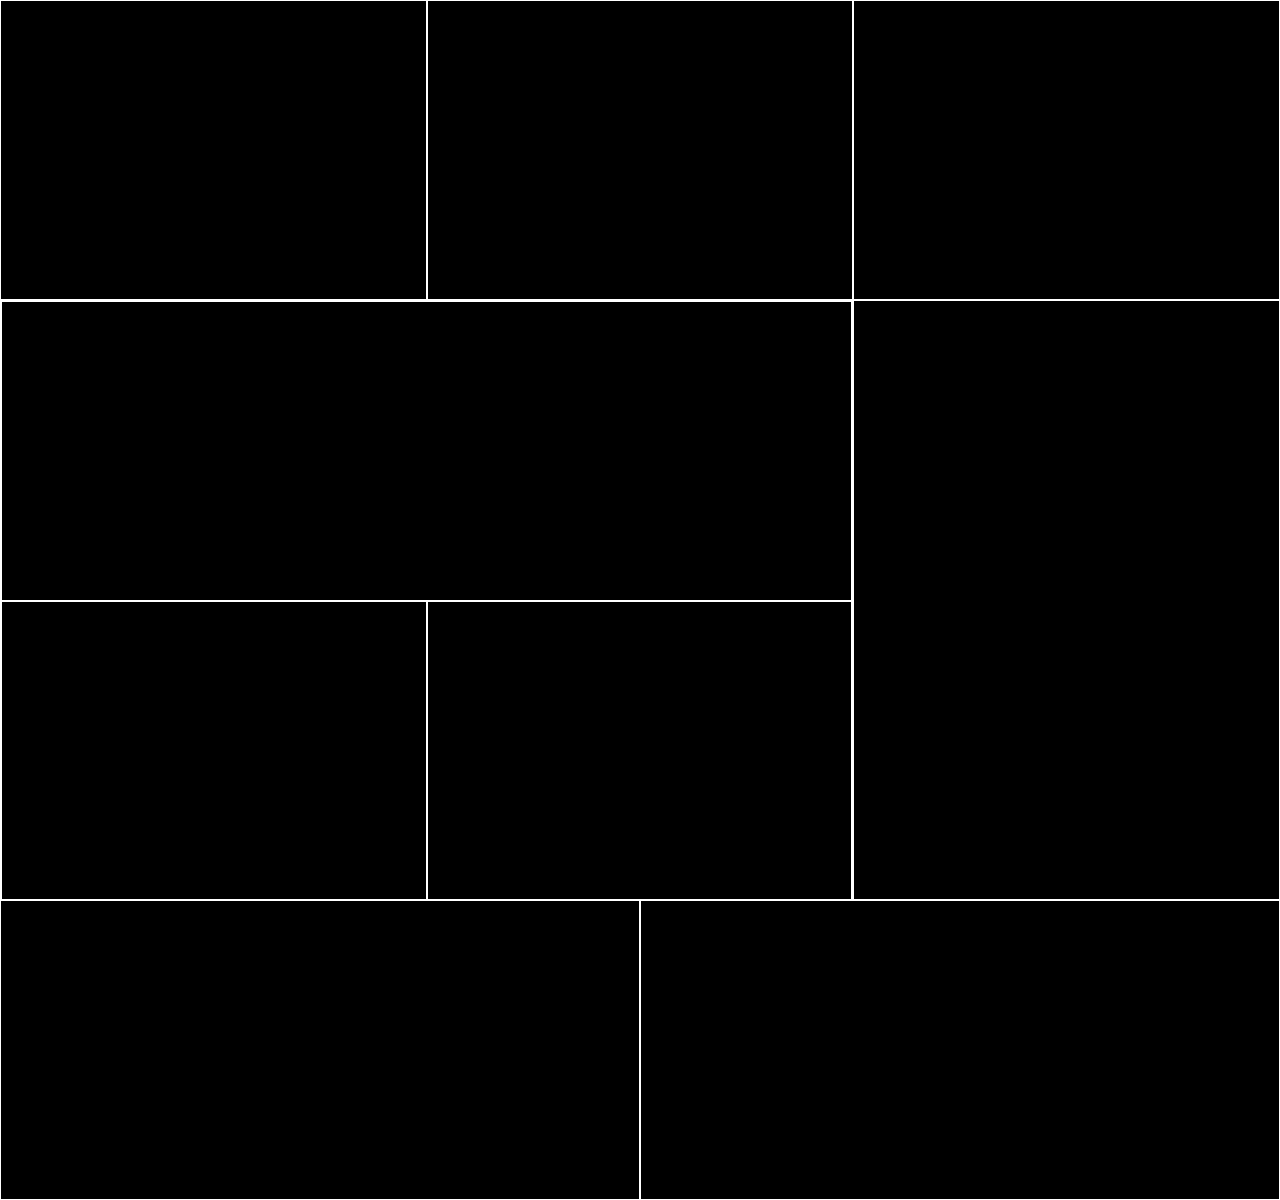
<file: alfredo.html>
<!DOCTYPE html>
<html>
<head>
	<title>Markup Grid</title>
	<style >
	     body{
	     	 margin:0;
	     }
	     .row{
	     	width: 100%;
	     	background-color: black
	     }
	     .row:after{
	     	content: "";
	     	display: table;
	     	clear: both;
	     }
	     .col{
	     	border: 1px solid white;
	     	box-sizing: border-box;
	     	float: left;
	     }
	     .four{
	     	width: 33.3334%;
	     }
	     .six{
	     	width: 50%;
	     }
	     .eight{
	     	width: 66.6667%;
	     }
	      .twelve{
	     	width: 100%;
	     }
	     .hFour{
	     	height: 33.3334vh;
	     }
	     .hEight{
	     	height: 66.6667vh;
	     }
	</style>  
</head>
 <body>
	 <div class="row"> 
	 	<div class="col four hFour"></div>
	 	<div class="col four hFour"></div>
	 	<div class="col four hFour"></div>
	 </div>
	 <div class="row">
	 		<div class="col eight hEight">
	 			<div class="col twelve hFour"></div>
	 			<div class="col six hFour"></div>
	 			<div class="col six hFour"></div>
	 		</div>
	 	<div class="col four hEight"></div>
	 </div>
	 <div class="row">
	 	<div class="col six hFour"></div>
	 	<div class="col six hFour"></div>
	 </div>
 </body>
</html>
</file>
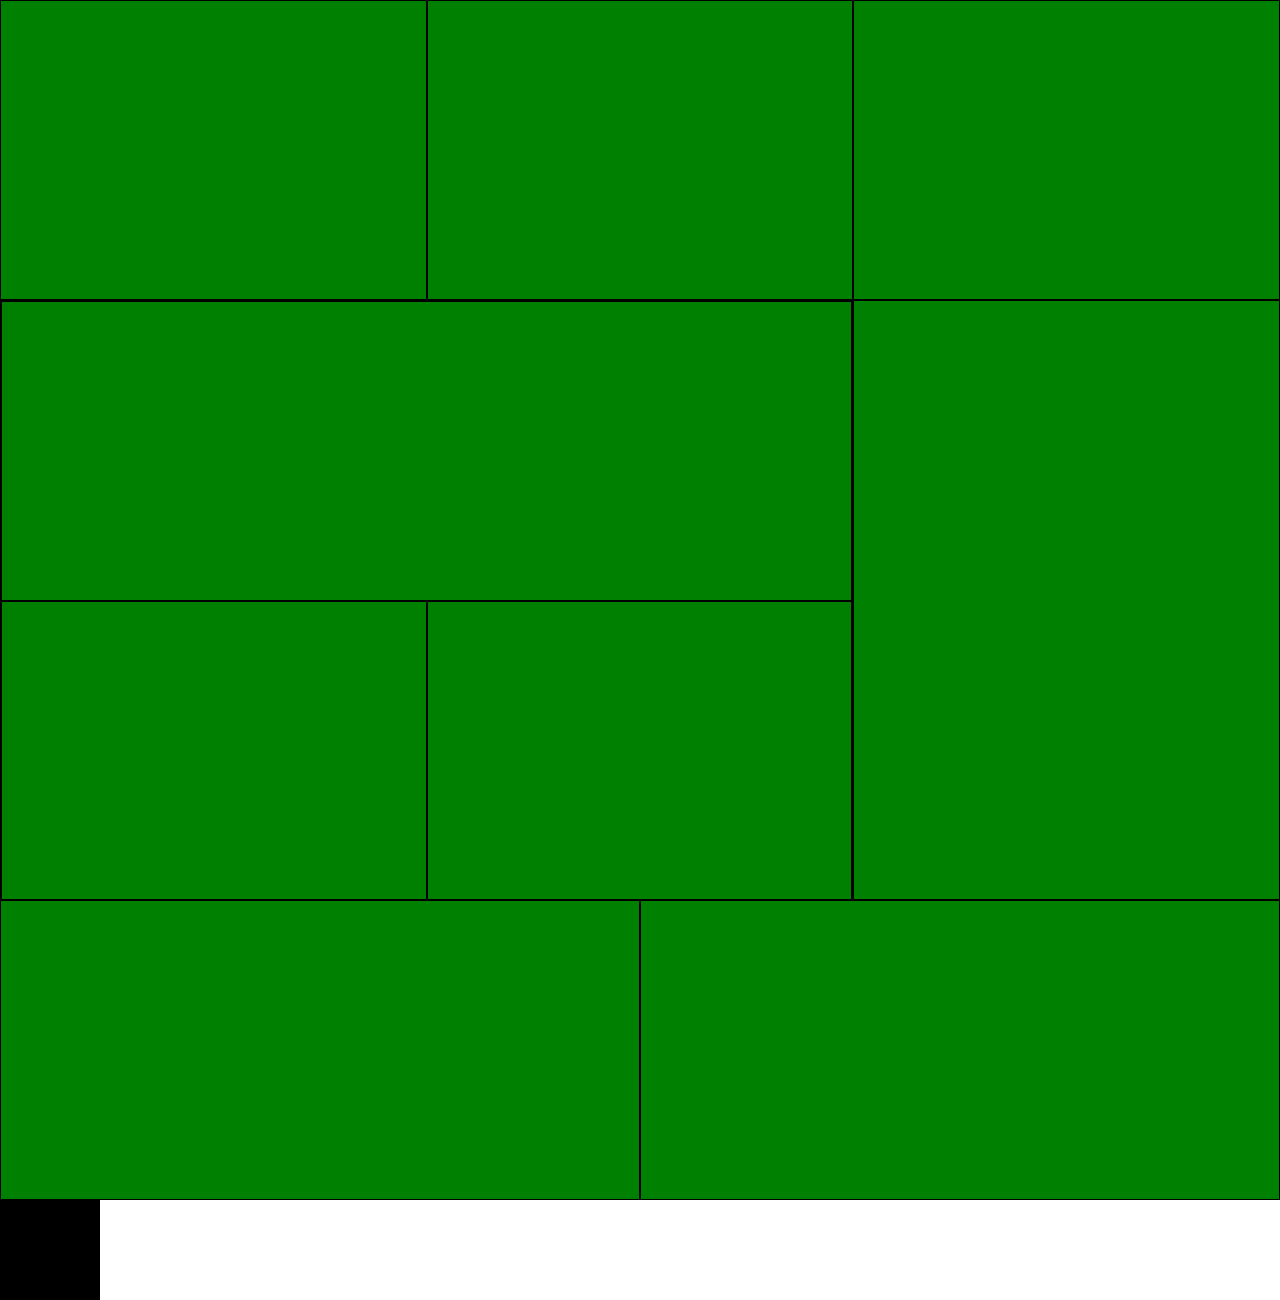
<file: cynthia.html>
<!DOCTYPE html>
<html>
<head>
	<title>Markup Grid</title>
	<style>
		body {
			margin: 0;
		}
		.row {
			width: 100%;
			background-color: green
		}
		.row:after{
			content: "";
			display: table;
			clear: both;
		}
		.col {
			border: 1px solid black;
			box-sizing: border-box;
			float: left;
		}
		.four {
			width: 33.3334%;
		}
		.six {
			width: 50%;
		}
		.eight {
			width: 66.6667%;
		}
		.twelve {
			width: 100%;
		}
		.hFour{
			height: 33.3334vh;
		}
		.hEight{
			height: 66.6667vh;
		}
	</style>
</head>
<body>
	<div class="row">
		<div class="col four hFour"></div>
		<div class="col four hFour"></div>
		<div class="col four hFour"></div>
	</div>
	<div class="row">
		<div class="col eight hEight">
			<div class="col twelve hFour"></div>
			<div class="col six hFour"></div>
			<div class="col six hFour"></div>
		</div>
		<div class="col four hEight"></div>
	</div>
	<div class="row">
		<div class="col six hFour"></div>
		<div class="col six hFour"></div>
	</div>
	<div style="background-color: black; width: 100px;height: 100px"></div>
</body>
</html>
</file>
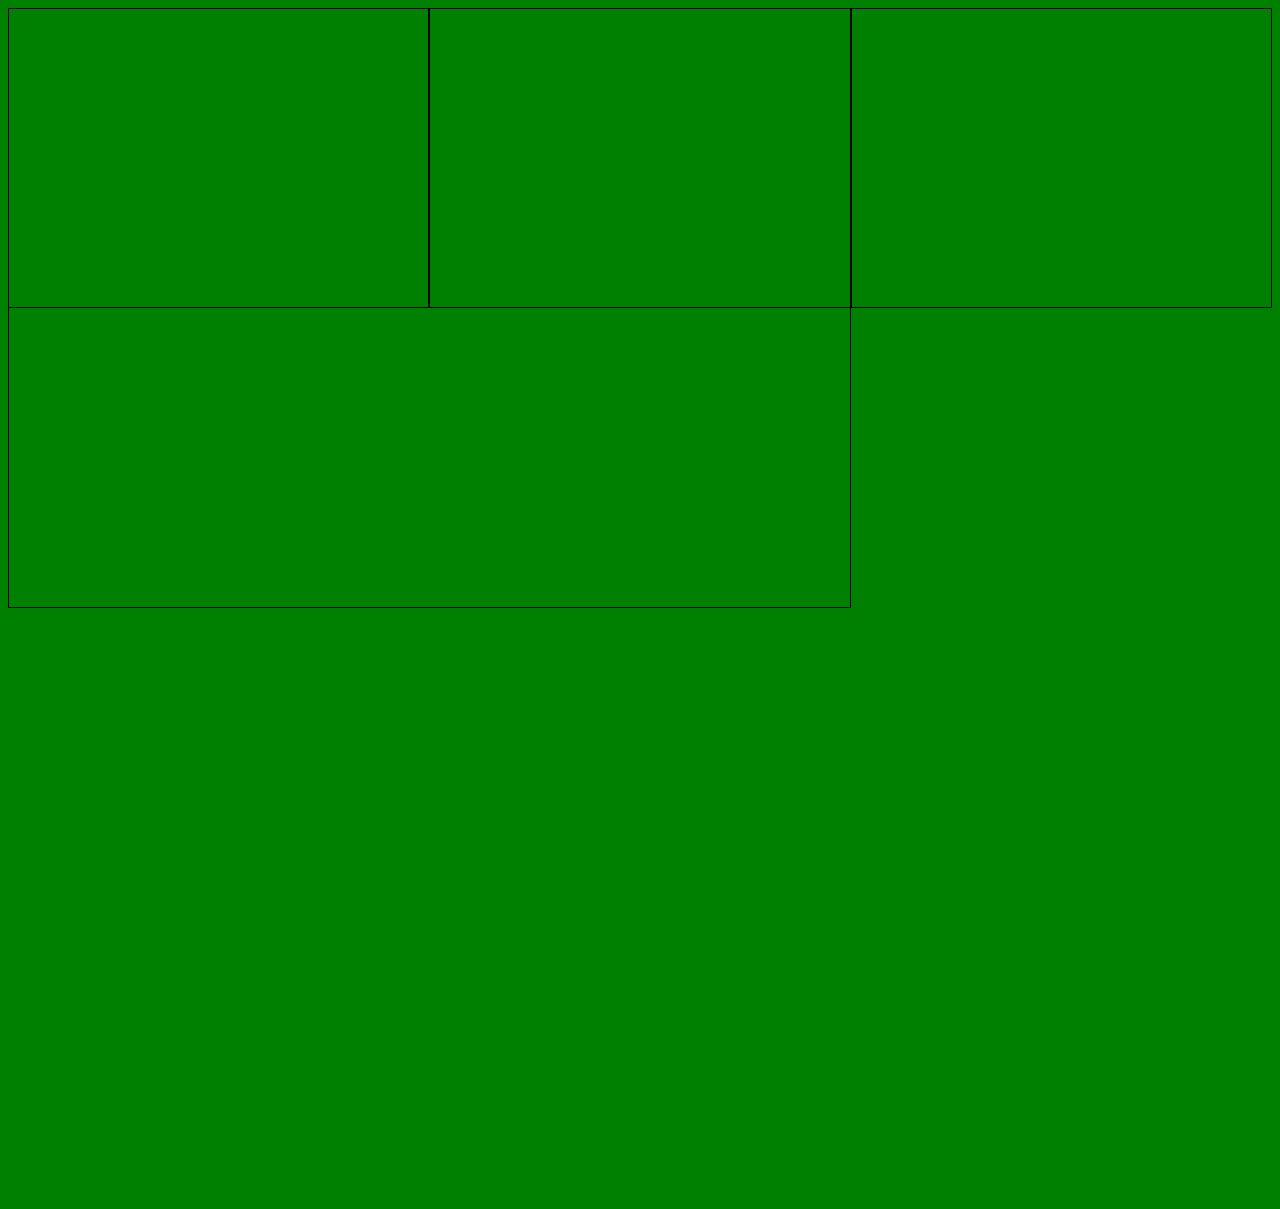
<file: karen.html>
<!DOCTYPE html>
<html>
<head>
	<title>Markup Grid</title>
	<style> 
		body{
			background-color: green;
		}
		.row {
			width: 100%;
		}
		.col {
			border: 1px solid black;
			box-sizing: border-box;

		}
		.four{
			width: 33.3334%;
			height: 33.3334vh;
			float: left;
		}
		.twelve{
			width: 66.6668%;
			height: 50vh;
			float: left;

		}
		.six{
			width: 33.3334%;	
		}

		
		.eight{
			width: 66.6667%;
		}
		.height{
			height: 66.6667vh;
		}
	</style>
</head>
<body>

 	<div class="row">
 		<div class="col four"></div>
 		<div class="col four"></div>
 		<div class="col four"></div>
 	</div>

 	<div class="row">
 		<div class="col eight height">
 			<div class="twelve height"></div>
 			<div class="six height"></div>
 			<div class="six height"></div>
 		</div>

 		<div class=""></div>

 	</div class="row">

  	<div>
  		<div>
 		</div>

 		<div>
 		</div>
  	</div>

</body>
</html>
</file>
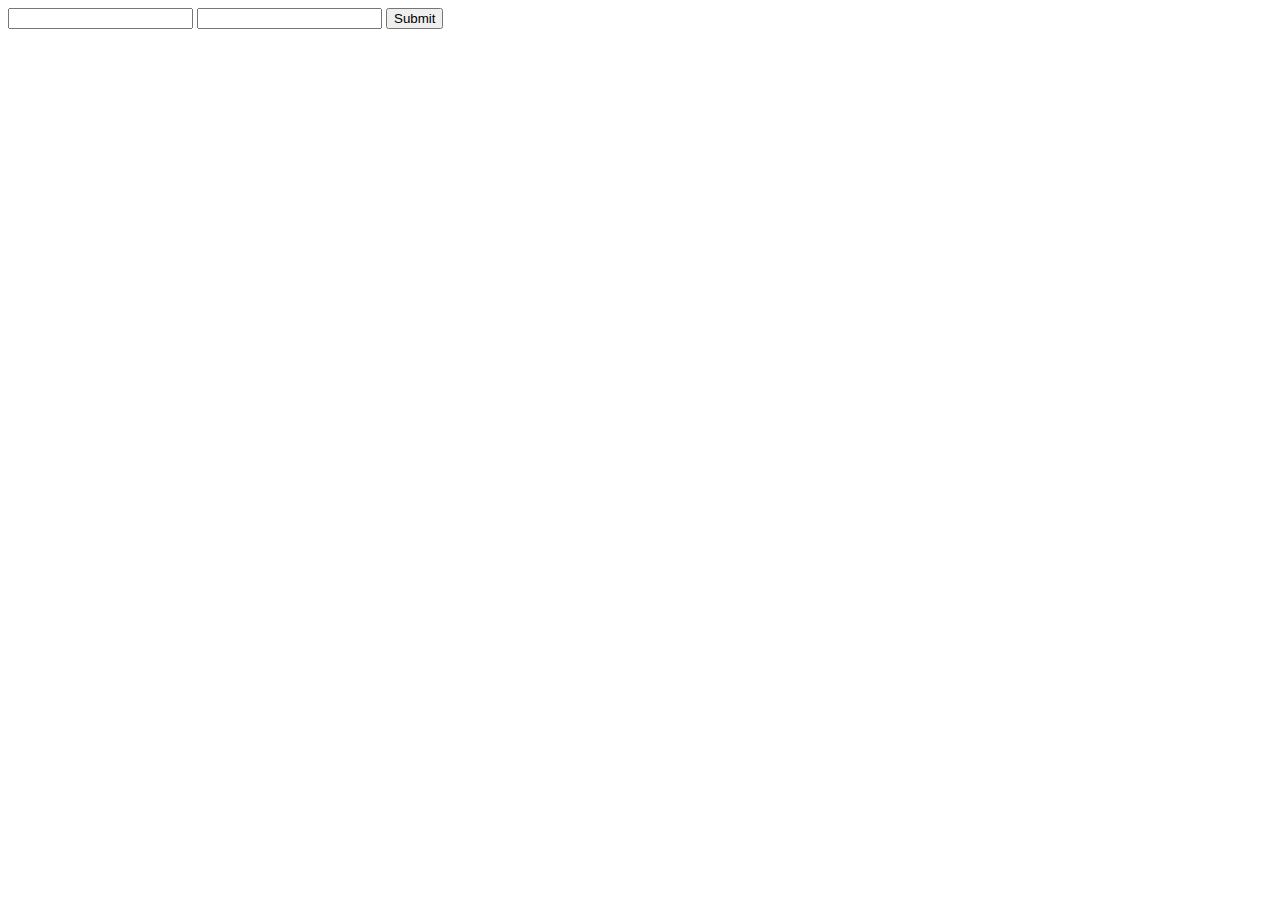
<file: php/01/fileioform.html>
<!DOCTYPE html>
<html>
<head>
	<title></title>
</head>
<body>
<form action="fileio.php" method="get">
	<input name="nameUser" />
<input name="edad" />
<input type="submit" />
	
</form>
</body>
</html>
</file>
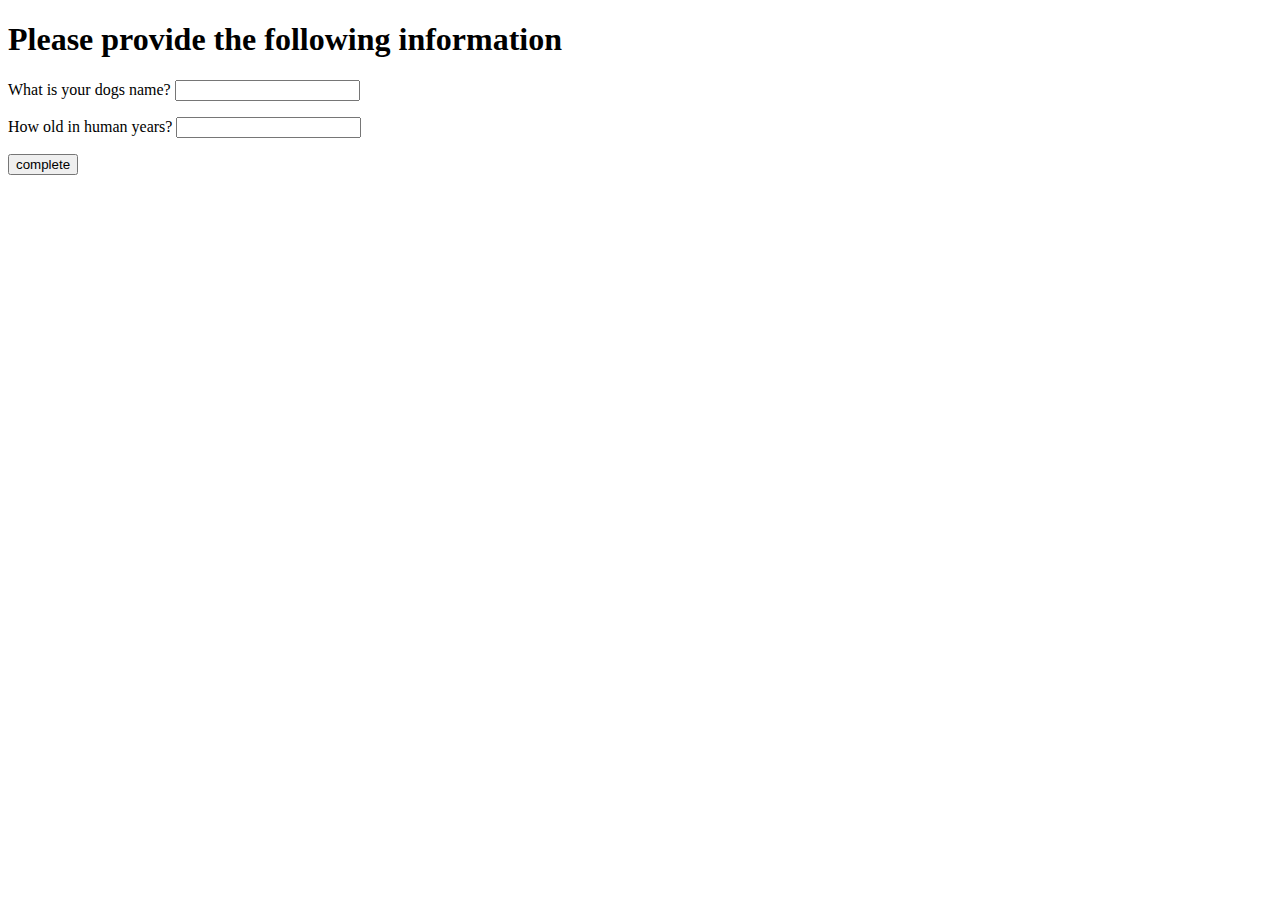
<file: php/01/form_01.html>
<!DOCTYPE html>
<!-- Super Global Arrays -->
<html>
<head>
	<title>Dog years calculator</title>
</head>
<body>
	<h1>Please provide the following information</h1>
	<form action="formProcess.php" method="get">
		<p>What is your dogs name?
			<input name="dogName" maxlength="30"/>
		</p>
		<p>How old in human years?
			<input name="dogAge" maxlength="3"/>
		</p>
		<input type="submit" value="complete" />
	</form>
</body>
</html>
</file>
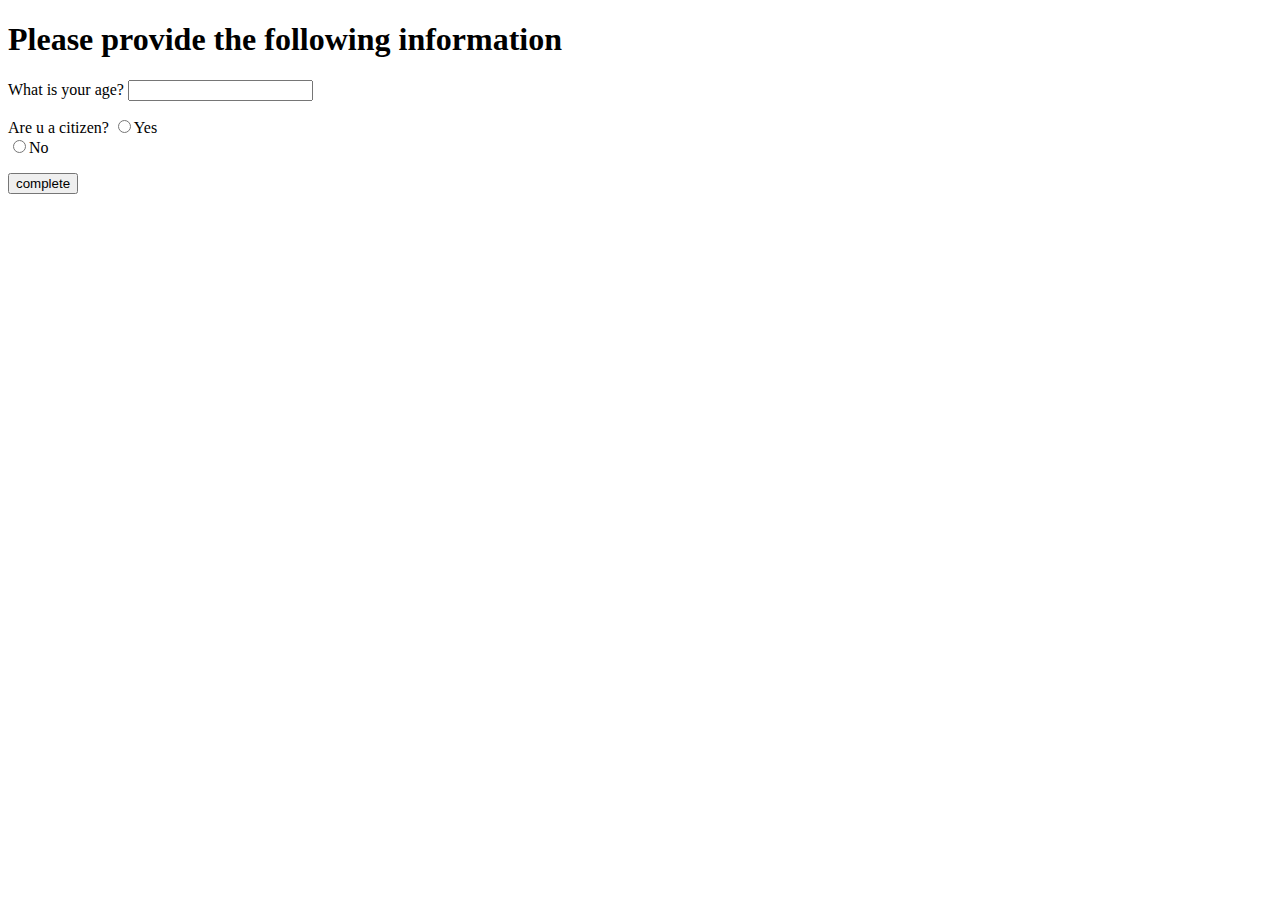
<file: php/01/form_02.html>
<!DOCTYPE html>
<!-- Super Global Arrays -->
<html>
<head>
	<title>Dog years calculator</title>
</head>
<body>
	<h1>Please provide the following information</h1>
	<form action="formProcess2.php" method="get">
		<p>What is your age?
			<input name="age" maxlength="30"/>
		</p>
		<p>Are u a citizen?
			<input type="radio" name="citizen" value="true"/>Yes<br/>
			<input type="radio" name="citizen" value="false"/>No<br/>
		</p>
		<input type="submit" value="complete" />
	</form>
</body>
</html>
</file>
